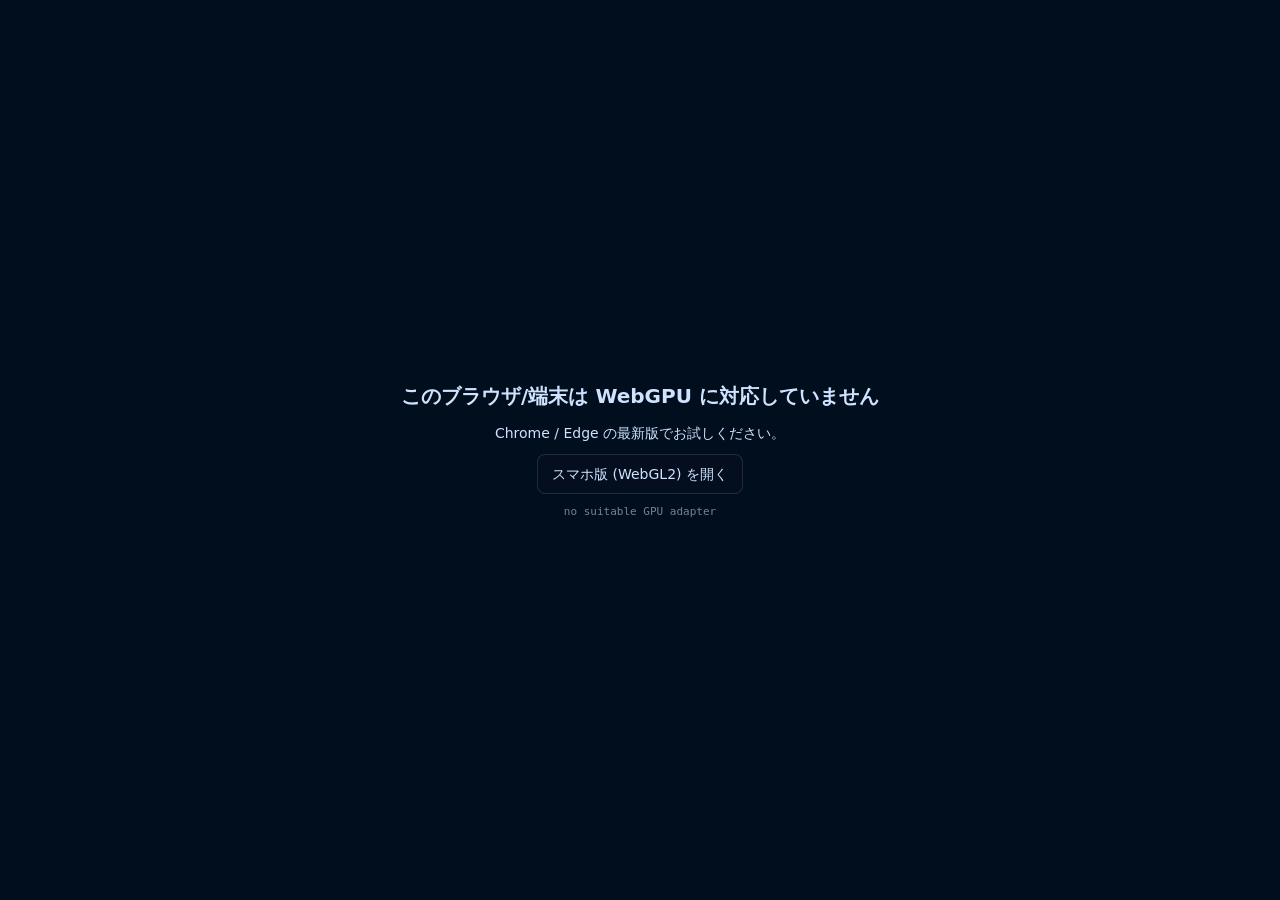
<file: index.html>
<!DOCTYPE html>
<html lang="ja">

<head>
    <meta charset="UTF-8">
    <meta name="viewport" content="width=device-width, initial-scale=1.0">
    <meta name="color-scheme" content="dark">
    <title>Particle Life (WebGPU)</title>
    <link rel="icon" href="data:,">
    <script>
        // スマホ / タブレットは WebGPU の対応が不完全なので常にスマホ版へ (?desktop で PC 版を強制)
        (function () {
            var ua = navigator.userAgent;
            var mobile = /Android|iPhone|iPad|iPod/.test(ua) || (/Macintosh/.test(ua) && navigator.maxTouchPoints > 1);
            if (mobile && !/[?&]desktop\b/.test(location.search)) location.replace('mobile.html' + location.search);
        })();
    </script>
    <link rel="stylesheet" href="style.css">
</head>

<body>
    <canvas id="canvas"></canvas>
    <script type="module" src="src/main.js"></script>
</body>

</html>
</file>
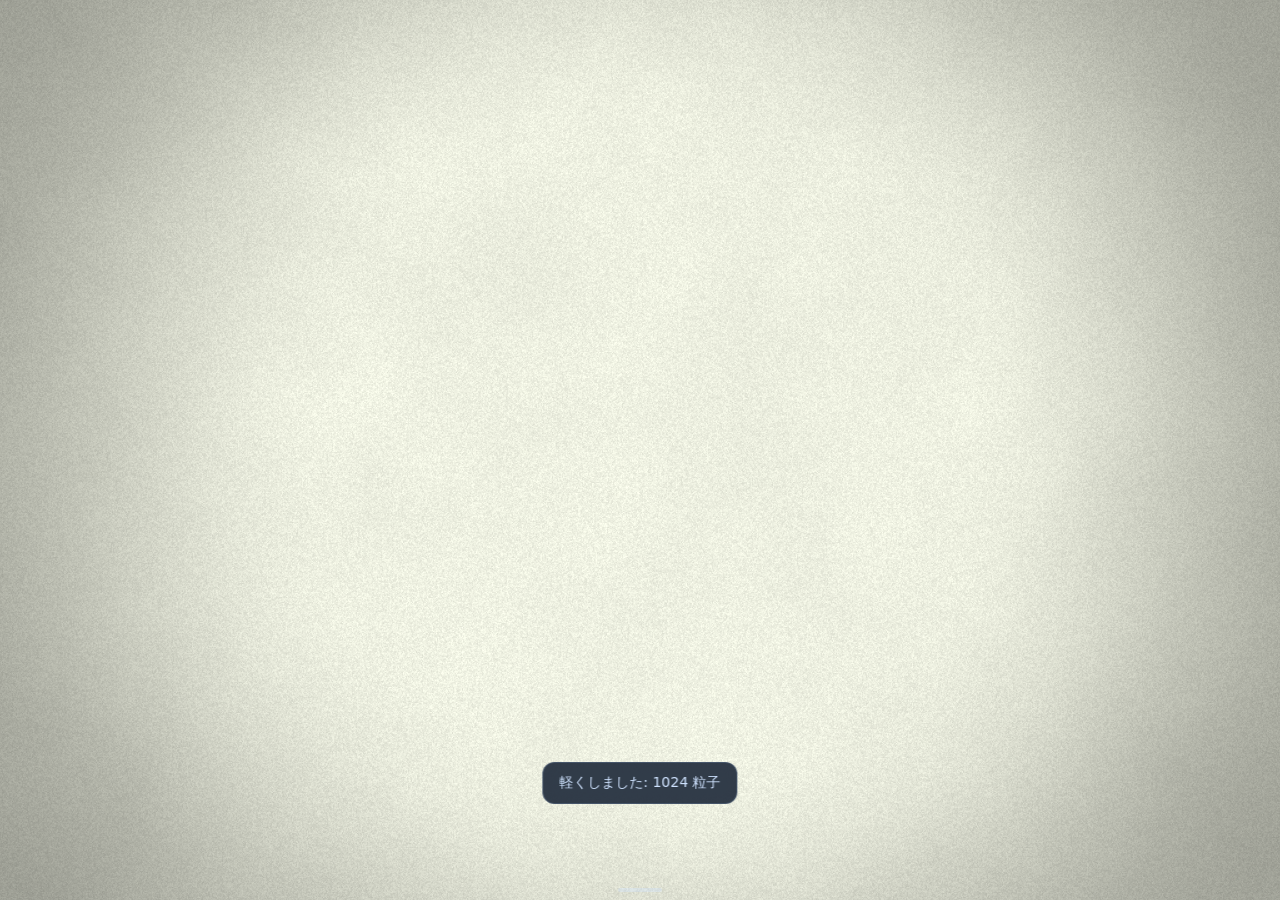
<file: mobile.html>
<!DOCTYPE html>
<html lang="ja">

<head>
    <meta charset="UTF-8">
    <meta name="viewport" content="width=device-width, initial-scale=1, maximum-scale=1, user-scalable=no, viewport-fit=cover">
    <meta name="color-scheme" content="dark">
    <meta name="theme-color" content="#010e1d">
    <title>Particle Life (Mobile)</title>
    <link rel="icon" href="data:,">
    <link rel="stylesheet" href="style.css">
    <link rel="stylesheet" href="mobile.css">
</head>

<body>
    <canvas id="canvas"></canvas>
    <nav id="toolbar"></nav>
    <button id="edge-reveal" type="button" aria-label="操作パネルを表示" hidden><span></span></button>
    <script type="module" src="src/mobile/main.js"></script>
</body>

</html>
</file>
<file: style.css>
:root {
    --bg: rgb(1, 14, 29);
    --panel: rgba(6, 16, 32, 0.72);
    --panel-border: rgba(160, 200, 255, 0.16);
    --text: #cfe3ff;
    --text-dim: rgba(207, 227, 255, 0.55);
    --attract: 46, 204, 113;
    --repel: 231, 76, 60;
    --cell: 22px;
}

html,
body {
    height: 100%;
    margin: 0;
    padding: 0;
    overflow: hidden;
    background-color: var(--bg);
}

/* The canvas fills the viewport; its backing size is set by the renderer (CSS size x devicePixelRatio). */
canvas {
    position: fixed;
    inset: 0;
    display: block;
    width: 100%;
    height: 100%;
    cursor: crosshair;
    touch-action: none;
    user-select: none;
    -webkit-user-select: none;
}

/* ---- stats overlay (top-left) ---- */
.stats {
    position: fixed;
    top: 8px;
    left: 8px;
    padding: 6px 8px;
    border-radius: 6px;
    background: var(--panel);
    border: 1px solid var(--panel-border);
    color: var(--text);
    font: 11px/1.45 ui-monospace, SFMono-Regular, Menlo, Consolas, monospace;
    white-space: pre;
    pointer-events: none;
    user-select: none;
}

/* ---- rule matrix editor (bottom-left) ---- */
.matrix-panel {
    position: fixed;
    left: 8px;
    bottom: 8px;
    padding: 8px;
    border-radius: 8px;
    background: var(--panel);
    border: 1px solid var(--panel-border);
    backdrop-filter: blur(6px);
    -webkit-backdrop-filter: blur(6px);
    color: var(--text);
    font: 11px/1.4 ui-monospace, SFMono-Regular, Menlo, Consolas, monospace;
    user-select: none;
    -webkit-user-select: none;
}

.matrix-panel[hidden] {
    display: none;
}

.matrix-caption {
    margin-bottom: 6px;
    color: var(--text);
}

.matrix-help {
    margin-top: 6px;
    color: var(--text-dim);
    font-size: 10px;
}

.matrix-grid {
    display: grid;
    gap: 2px;
    width: max-content;
}

.matrix-head {
    display: flex;
    align-items: center;
    justify-content: center;
    width: var(--cell);
    height: var(--cell);
}

.matrix-dot {
    width: 10px;
    height: 10px;
    border-radius: 50%;
}

.matrix-cell {
    width: var(--cell);
    height: var(--cell);
    border-radius: 3px;
    background: rgba(255, 255, 255, 0.06);
    cursor: pointer;
}

.matrix-help-touch {
    display: none;
}

.matrix-cell:hover {
    outline: 1px solid rgba(255, 255, 255, 0.7);
    outline-offset: -1px;
}

/* タッチ端末: セルを大きく、操作説明もタッチ向けに */
@media (pointer: coarse) {
    :root {
        --cell: 28px;
    }

    .matrix-cell {
        position: relative;
        touch-action: pan-x pan-y; /* スクロール開始で pointercancel → 長押しタイマー解除 */
        -webkit-touch-callout: none;
    }

    /* 長押し (500 ms) の進行: 枠が縮む */
    .matrix-cell.pressing {
        outline: 2px solid rgba(255, 255, 255, 0.85);
        outline-offset: -2px;
        animation: matrix-press 0.5s linear;
    }

    @keyframes matrix-press {
        from { outline-offset: -2px; box-shadow: inset 0 0 0 0 rgba(255, 255, 255, 0.5); }
        to { outline-offset: -2px; box-shadow: inset 0 0 0 10px rgba(255, 255, 255, 0.5); }
    }

    .matrix-help-mouse {
        display: none;
    }

    .matrix-help-touch {
        display: inline;
    }
}

/* ---- WebGPU unavailable / device lost message (centered) ---- */
.unsupported {
    position: fixed;
    inset: 0;
    display: flex;
    flex-direction: column;
    align-items: center;
    justify-content: center;
    gap: 10px;
    padding: 24px;
    text-align: center;
    color: var(--text);
    background: var(--bg);
    font: 14px/1.6 system-ui, "Hiragino Sans", "Yu Gothic UI", "Meiryo", sans-serif;
    z-index: 10;
}

.unsupported-title {
    font-size: 20px;
    font-weight: 600;
}

.unsupported-hint {
    color: var(--text);
}

.unsupported-link {
    padding: 8px 14px;
    border-radius: 8px;
    border: 1px solid var(--panel-border);
    background: var(--panel);
    color: var(--text);
    text-decoration: none;
}

.unsupported-detail {
    max-width: 640px;
    color: var(--text-dim);
    font: 11px/1.45 ui-monospace, SFMono-Regular, Menlo, Consolas, monospace;
    white-space: pre-wrap;
    word-break: break-word;
}

/* ---- control panel (top-right, src/ui/panel.js) ---- */
.panel {
    position: fixed;
    top: 8px;
    right: 8px;
    width: 280px;
    max-width: calc(100vw - 16px);
    max-height: calc(100vh - 16px);
    overflow-y: auto;
    border-radius: 8px;
    background: var(--panel);
    border: 1px solid var(--panel-border);
    backdrop-filter: blur(6px);
    -webkit-backdrop-filter: blur(6px);
    color: var(--text);
    font: 11px/1.4 system-ui, "Hiragino Sans", "Yu Gothic UI", "Meiryo", sans-serif;
    z-index: 3;
    scrollbar-width: thin;
}

.panel-title {
    padding: 6px 10px;
    font-weight: 600;
    cursor: pointer;
    user-select: none;
    -webkit-user-select: none;
}

.panel > .panel-title {
    position: sticky;
    top: 0;
    z-index: 1;
    background: var(--bg);
    font-size: 12px;
}

.panel-folder {
    border-top: 1px solid var(--panel-border);
}

.panel-folder > .panel-title {
    color: var(--text-dim);
}

.panel-folder > .panel-children {
    padding-left: 6px;
}

.panel-children {
    padding-bottom: 4px;
}

.panel-row {
    display: grid;
    grid-template-columns: 40% 1fr;
    align-items: center;
    gap: 6px;
    min-height: 24px;
    padding: 1px 10px;
}

.panel-row[hidden] {
    display: none;
}

.panel-name {
    overflow: hidden;
    text-overflow: ellipsis;
    white-space: nowrap;
    color: var(--text-dim);
}

.panel-widget {
    display: flex;
    align-items: center;
    gap: 6px;
    min-width: 0;
}

.panel-button {
    grid-template-columns: 1fr;
}

.panel input[type="range"] {
    flex: 1;
    min-width: 0;
    margin: 0;
    accent-color: #8fc2ff;
}

.panel input[type="checkbox"] {
    margin: 0;
    accent-color: #8fc2ff;
}

.panel-num,
.panel select,
.panel button {
    box-sizing: border-box;
    height: 20px;
    border-radius: 4px;
    border: 1px solid var(--panel-border);
    background: rgba(255, 255, 255, 0.06);
    color: var(--text);
    font: inherit;
}

.panel-num {
    width: 52px;
    padding: 0 4px;
    font-family: ui-monospace, SFMono-Regular, Menlo, Consolas, monospace;
}

.panel select {
    flex: 1;
    min-width: 0;
}

.panel select option {
    background: var(--bg);
}

.panel button {
    flex: 1;
    cursor: pointer;
}

.panel button:hover,
.panel select:hover {
    background: rgba(255, 255, 255, 0.12);
}

.panel :focus-visible {
    outline: 2px solid #8fc2ff;
    outline-offset: 1px;
}
</file>
<file: mobile.css>
/* ---- mobile-only layout (loaded after style.css) ---- */

:root {
    --sa-t: env(safe-area-inset-top, 0px);
    --sa-r: env(safe-area-inset-right, 0px);
    --sa-b: env(safe-area-inset-bottom, 0px);
    --sa-l: env(safe-area-inset-left, 0px);
    --surface: rgba(8, 20, 40, 0.82);
    --surface-solid: #0b1a30;
    --line: rgba(160, 200, 255, 0.18);
    --chip: rgba(255, 255, 255, 0.07);
    --accent: #8fc2ff;
    --text-sub: rgba(207, 227, 255, 0.72); /* AA: 暗い背景上 4.5:1 以上 */
    --pull: 80, 255, 140;
    --push: 255, 90, 80;
    --radius: 12px;
    --font: system-ui, -apple-system, "Hiragino Sans", "Yu Gothic UI", "Meiryo", sans-serif;
    --cell: 32px;
}

html,
body {
    overscroll-behavior: none;
    -webkit-tap-highlight-color: transparent;
    font-family: var(--font);
}

button,
input {
    font-family: inherit;
    touch-action: manipulation;
}

button:focus-visible,
input:focus-visible {
    outline: 2px solid var(--accent);
    outline-offset: 2px;
}

/* ---- toolbar: 画面下の浮かぶパネル。親指の届く位置 ---- */
#toolbar {
    position: fixed;
    z-index: 5;
    left: 50%;
    bottom: calc(10px + var(--sa-b));
    transform: translateX(-50%);
    box-sizing: border-box;
    width: min(420px, calc(100vw - 16px - var(--sa-l) - var(--sa-r)));
    display: grid;
    grid-template-columns: repeat(4, 1fr);
    gap: 4px;
    padding: 6px;
    border-radius: var(--radius);
    background: var(--surface);
    border: 1px solid var(--line);
    -webkit-backdrop-filter: blur(10px);
    backdrop-filter: blur(10px);
    user-select: none;
    -webkit-user-select: none;
    transition: opacity 0.4s ease, transform 0.4s ease;
}

#toolbar button {
    display: flex;
    flex-direction: column;
    align-items: center;
    justify-content: center;
    gap: 3px;
    min-width: 44px;
    min-height: 56px;
    padding: 4px 2px;
    border: 1px solid transparent;
    border-radius: 10px;
    background: transparent;
    color: var(--text);
    cursor: pointer;
}

#toolbar button:active {
    background: rgba(255, 255, 255, 0.12);
}

.tb-label {
    font-size: 11px;
    line-height: 1;
    color: var(--text-sub);
}

.icon {
    display: inline-flex;
}

#toolbar button.active,
#toolbar button[aria-pressed="true"]:not(.tb-mode) {
    background: rgba(143, 194, 255, 0.16);
    border-color: rgba(143, 194, 255, 0.4);
}

/* 引く / 押す: ポインタ円と同じ緑 / 赤 */
#toolbar .tb-mode {
    color: rgb(var(--pull));
    background: rgba(var(--pull), 0.1);
    border-color: rgba(var(--pull), 0.4);
}

#toolbar .tb-mode .tb-label {
    color: rgb(var(--pull));
    font-weight: 600;
}

#toolbar .tb-mode.push {
    color: rgb(var(--push));
    background: rgba(var(--push), 0.1);
    border-color: rgba(var(--push), 0.45);
}

#toolbar .tb-mode.push .tb-label {
    color: rgb(var(--push));
}

/* シート表示中はツールバーを退ける (横長ではシートと重なるため) */
body.sheet-open #toolbar {
    opacity: 0;
    pointer-events: none;
}

/* 没入モード */
body.immersive #toolbar {
    opacity: 0;
    transform: translate(-50%, 12px);
    pointer-events: none;
}

.stats {
    transition: opacity 0.4s ease;
}

body.immersive .stats {
    opacity: 0;
}

/* 下端のタップで戻る。隠れている間だけ出る透明な帯 + 小さなつまみ */
#edge-reveal {
    position: fixed;
    z-index: 4;
    left: 0;
    right: 0;
    bottom: 0;
    height: calc(40px + var(--sa-b));
    padding: 0;
    border: 0;
    background: transparent;
    display: flex;
    align-items: flex-end;
    justify-content: center;
}

#edge-reveal[hidden] {
    display: none;
}

#edge-reveal span {
    width: 44px;
    height: 4px;
    margin-bottom: calc(8px + var(--sa-b));
    border-radius: 2px;
    background: rgba(207, 227, 255, 0.35);
}

/* ---- sheet ---- */
.sheet-root[hidden] {
    display: none;
}

.sheet-backdrop {
    position: fixed;
    inset: 0;
    z-index: 20;
    background: rgba(0, 0, 0, 0.32);
    opacity: 0;
    transition: opacity 0.25s ease;
}

.sheet-root.open .sheet-backdrop {
    opacity: 1;
}

.sheet {
    position: fixed;
    z-index: 21;
    left: 50%;
    bottom: 0;
    box-sizing: border-box;
    width: min(640px, 100vw);
    max-height: 60vh;
    max-height: 60dvh;
    display: flex;
    flex-direction: column;
    padding-left: var(--sa-l);
    padding-right: var(--sa-r);
    border-radius: var(--radius) var(--radius) 0 0;
    background: var(--surface-solid);
    border: 1px solid var(--line);
    border-bottom: 0;
    color: var(--text);
    font: 14px/1.45 var(--font);
    transform: translate(-50%, 100%);
    transition: transform 0.26s cubic-bezier(0.2, 0.8, 0.2, 1);
    outline: none;
    user-select: none;
    -webkit-user-select: none;
}

@supports (backdrop-filter: blur(1px)) or (-webkit-backdrop-filter: blur(1px)) {
    .sheet {
        background: rgba(9, 21, 42, 0.9);
        -webkit-backdrop-filter: blur(14px);
        backdrop-filter: blur(14px);
    }
}

.sheet-root.open .sheet {
    transform: translate(-50%, 0);
}

.sheet.dragging {
    transition: none;
}

.sheet-header {
    position: relative;
    flex: none;
    display: flex;
    align-items: center;
    justify-content: space-between;
    min-height: 52px;
    padding: 14px 8px 0 16px;
    touch-action: none;
    cursor: grab;
}

.sheet-grip {
    position: absolute;
    top: 7px;
    left: 50%;
    width: 40px;
    height: 4px;
    margin-left: -20px;
    border-radius: 2px;
    background: rgba(207, 227, 255, 0.35);
}

.sheet-header h2 {
    margin: 0;
    font-size: 16px;
    font-weight: 600;
}

.sheet-close {
    width: 44px;
    height: 44px;
    display: flex;
    align-items: center;
    justify-content: center;
    border: 0;
    border-radius: 10px;
    background: transparent;
    color: var(--text);
    cursor: pointer;
}

.sheet-body {
    flex: 1 1 auto;
    min-height: 0;
    overflow-y: auto;
    overscroll-behavior: contain;
    padding: 4px 16px 12px;
    -webkit-overflow-scrolling: touch;
}

.sheet-footer {
    flex: none;
    display: flex;
    gap: 8px;
    padding: 8px 16px calc(10px + var(--sa-b));
    border-top: 1px solid var(--line);
}

.sheet-footer[hidden] {
    display: none;
}

.btn {
    flex: 1 1 0;
    display: flex;
    align-items: center;
    justify-content: center;
    gap: 6px;
    min-height: 44px;
    padding: 0 8px;
    border: 1px solid var(--line);
    border-radius: 10px;
    background: var(--chip);
    color: var(--text);
    font-size: 14px;
    white-space: nowrap;
    cursor: pointer;
}

.btn:active {
    background: rgba(255, 255, 255, 0.16);
}

/* 横長 (スマホを横向き): 右端のサイドパネル */
@media (orientation: landscape) and (max-height: 520px) {
    .sheet {
        left: auto;
        right: 0;
        top: 0;
        bottom: 0;
        width: min(400px, 56vw);
        max-height: none;
        padding-left: 0;
        padding-right: var(--sa-r);
        border-radius: var(--radius) 0 0 var(--radius);
        border: 1px solid var(--line);
        border-right: 0;
        transform: translateX(100%);
    }

    .sheet-root.open .sheet {
        transform: translateX(0);
    }

    /* 高さが足りないので、パネル全体をスクロールさせる (ヘッダは固定) */
    .sheet {
        overflow-y: auto;
        overscroll-behavior: contain;
    }

    .sheet-header {
        position: sticky;
        top: 0;
        z-index: 1;
        padding-top: 4px;
        padding-top: calc(4px + var(--sa-t));
        background: var(--surface-solid);
    }

    .sheet-body {
        flex: none;
        overflow: visible;
    }

    .sheet-grip {
        top: 50%;
        left: 6px;
        width: 4px;
        height: 40px;
        margin: -20px 0 0;
    }

    .sheet-footer {
        padding-bottom: calc(8px + var(--sa-b));
    }

    #toolbar {
        width: min(360px, calc(100vw - 16px - var(--sa-l) - var(--sa-r)));
    }

    #toolbar button {
        min-height: 48px;
    }
}

/* ---- rules sheet ---- */
.chips {
    display: flex;
    gap: 8px;
    margin: 0 -16px 4px;
    padding: 4px 16px 8px;
    overflow-x: auto;
    scroll-snap-type: x proximity;
    scrollbar-width: none;
}

.chips::-webkit-scrollbar {
    display: none;
}

.chip {
    flex: none;
    min-width: 44px;
    min-height: 44px;
    padding: 0 14px;
    border: 1px solid var(--line);
    border-radius: 22px;
    background: var(--chip);
    color: var(--text);
    font-size: 14px;
    scroll-snap-align: center;
    cursor: pointer;
}

.chip[aria-pressed="true"] {
    background: rgba(143, 194, 255, 0.25);
    border-color: rgba(143, 194, 255, 0.65);
    color: #fff;
    font-weight: 600;
}

.hint {
    margin: 0 0 8px;
    min-height: 1.45em;
    font-size: 13px;
    color: var(--text-sub);
}

.matrix-host {
    overflow-x: auto;
    padding-bottom: 2px;
}

.matrix-host .matrix-panel {
    position: static;
    padding: 0;
    border: 0;
    border-radius: 0;
    background: none;
    -webkit-backdrop-filter: none;
    backdrop-filter: none;
    max-width: none;
    overflow: visible;
}

.matrix-host .matrix-caption,
.matrix-host .matrix-help {
    display: none;
}

.matrix-host .matrix-grid {
    gap: 2px;
    margin: 0 auto;
}

.matrix-host .matrix-dot {
    width: 12px;
    height: 12px;
}

.matrix-host .matrix-cell {
    border-radius: 4px;
}

/* ---- settings sheet ---- */
.group {
    margin: 0 0 14px;
}

.group h3 {
    margin: 8px 0 4px;
    font-size: 12px;
    font-weight: 600;
    letter-spacing: 0.04em;
    color: var(--text-sub);
}

.row {
    padding: 6px 0;
}

.row-label {
    display: flex;
    justify-content: space-between;
    align-items: baseline;
    gap: 8px;
    font-size: 14px;
}

.row-label small {
    display: block;
    font-size: 12px;
    color: var(--text-sub);
}

.row-value {
    font: 13px ui-monospace, SFMono-Regular, Menlo, Consolas, monospace;
    color: var(--text-sub);
}

.row-switch {
    display: flex;
    align-items: center;
    justify-content: space-between;
    min-height: 44px;
}

input[type="range"] {
    display: block;
    width: 100%;
    height: 44px;
    margin: 0;
    background: transparent;
    accent-color: var(--accent);
}

.switch {
    position: relative;
    flex: none;
    width: 52px;
    height: 44px;
    padding: 0;
    border: 0;
    background: transparent;
    cursor: pointer;
}

.switch::before {
    content: "";
    position: absolute;
    left: 0;
    top: 10px;
    width: 52px;
    height: 24px;
    border-radius: 12px;
    background: rgba(255, 255, 255, 0.18);
    border: 1px solid var(--line);
    box-sizing: border-box;
    transition: background 0.2s;
}

.switch span {
    position: absolute;
    top: 13px;
    left: 3px;
    width: 18px;
    height: 18px;
    border-radius: 50%;
    background: #e8f1ff;
    transition: transform 0.2s;
}

.switch[aria-checked="true"]::before {
    background: #2f7fd6;
    border-color: transparent;
}

.switch[aria-checked="true"] span {
    transform: translateX(28px);
}

.segmented {
    display: flex;
    margin-top: 4px;
    padding: 3px;
    gap: 3px;
    border-radius: 10px;
    background: rgba(255, 255, 255, 0.07);
}

.segmented button {
    flex: 1;
    min-height: 40px;
    border: 0;
    border-radius: 8px;
    background: transparent;
    color: var(--text);
    font-size: 14px;
    cursor: pointer;
}

.segmented button[aria-checked="true"] {
    background: rgba(143, 194, 255, 0.3);
    color: #fff;
    font-weight: 600;
}

.segmented button:disabled {
    color: rgba(207, 227, 255, 0.5);
    cursor: not-allowed;
}

/* ---- toast ---- */
.toast {
    position: fixed;
    z-index: 30;
    left: 50%;
    bottom: calc(96px + var(--sa-b));
    max-width: calc(100vw - 32px);
    padding: 10px 16px;
    border-radius: var(--radius);
    background: var(--surface);
    border: 1px solid var(--line);
    -webkit-backdrop-filter: blur(10px);
    backdrop-filter: blur(10px);
    color: var(--text);
    font: 14px/1.4 var(--font);
    pointer-events: none;
    opacity: 0;
    transform: translate(-50%, 8px);
    transition: opacity 0.25s ease, transform 0.25s ease;
}

.toast.show {
    opacity: 1;
    transform: translate(-50%, 0);
}

/* 調整パネル (?advanced) はシートより下 */
.panel {
    z-index: 3;
}

@media (prefers-reduced-motion: reduce) {

    #toolbar,
    .stats,
    .sheet,
    .sheet-backdrop,
    .toast,
    .switch::before,
    .switch span {
        transition: none;
    }

    .matrix-cell.pressing {
        animation: none;
    }
}

.stats {
    top: calc(8px + var(--sa-t));
    left: calc(8px + var(--sa-l));
}
</file>
